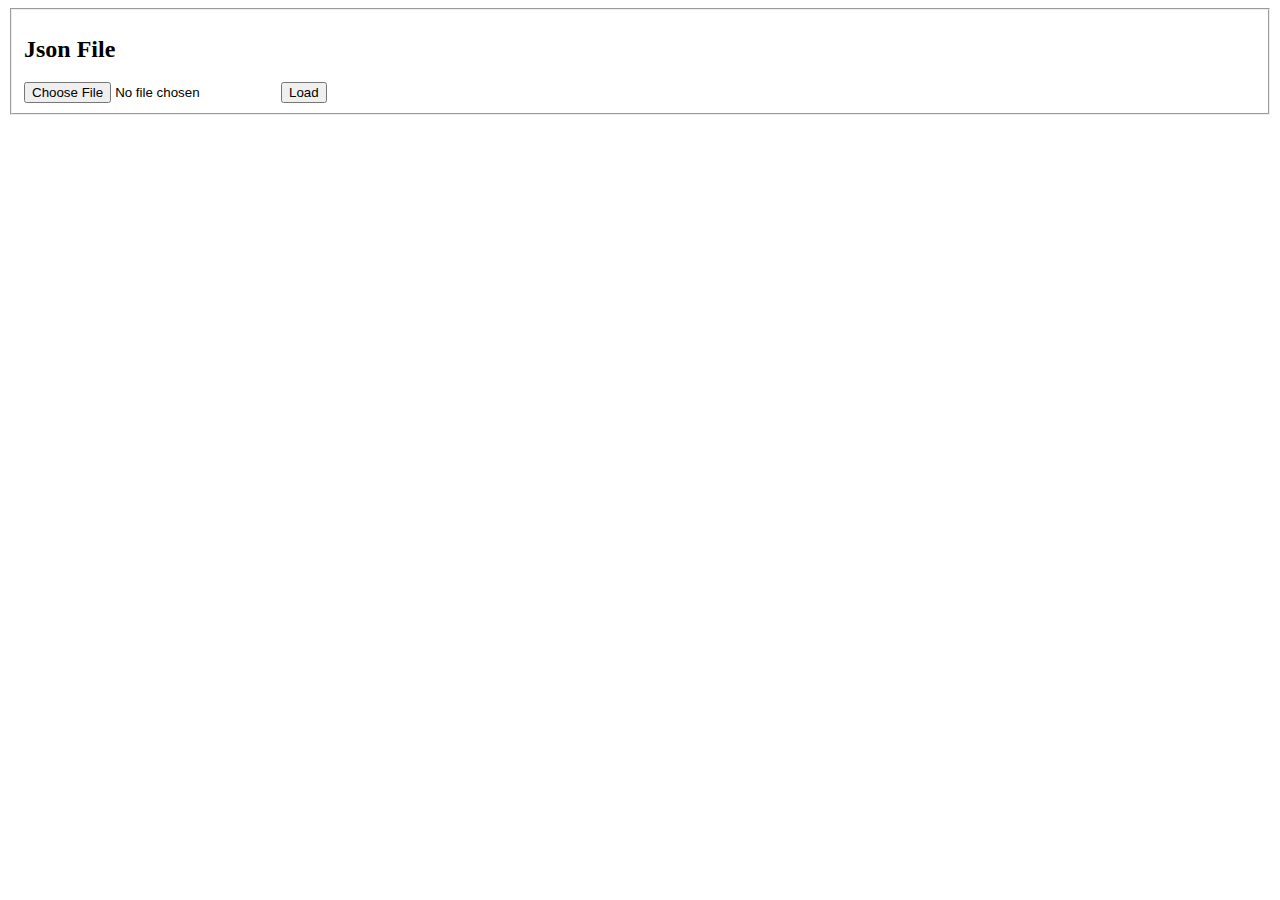
<file: authors/test.html>
<html>
<body>

<form id="jsonFile" name="jsonFile" enctype="multipart/form-data" method="post">

  <fieldset>
    <h2>Json File</h2>
     <input type='file' id='fileinput'>
     <input type='button' id='btnLoad' value='Load' onclick='loadFile();'>
  </fieldset>
</form>


<script type="text/javascript">

  function loadFile() {
    var input, file, fr;

    if (typeof window.FileReader !== 'function') {
      alert("The file API isn't supported on this browser yet.");
      return;
    }

    input = document.getElementById('fileinput');
    if (!input) {
      alert("Um, couldn't find the fileinput element.");
    }
    else if (!input.files) {
      alert("This browser doesn't seem to support the `files` property of file inputs.");
    }
    else if (!input.files[0]) {
      alert("Please select a file before clicking 'Load'");
    }
    else {
      file = input.files[0];
      console.log(input.files[0]);
      fr = new FileReader();
      fr.onload = receivedText;
      fr.readAsText(file);
    }

    function receivedText(e) {
      lines = e.target.result;
      var newArr = JSON.parse(lines);
    }
  }
</script>

</body>
</html>
</file>
